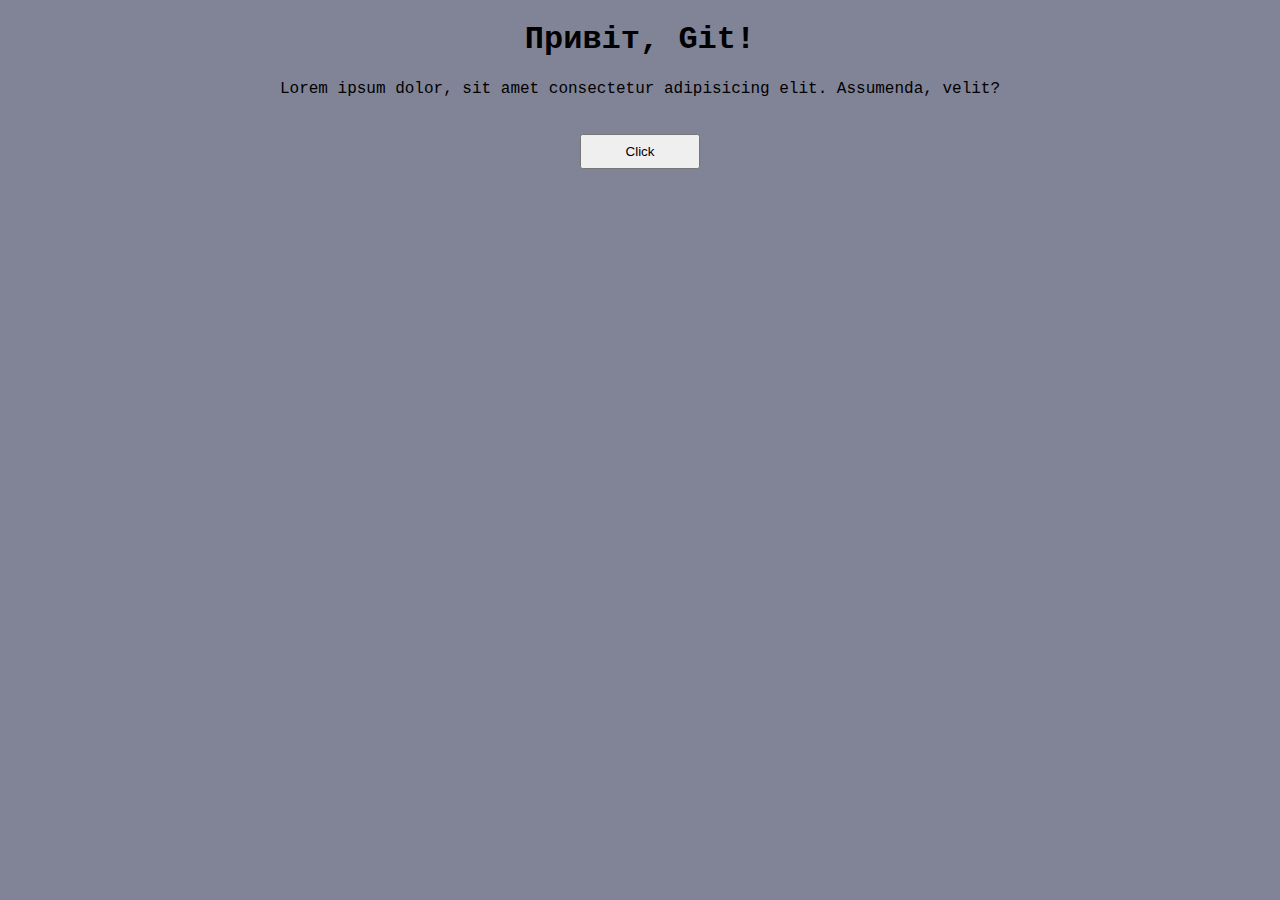
<file: index.html>
<!DOCTYPE html>
<html lang="uk">

<head>
    <meta charset="UTF-8" />
    <title>Git Test</title>
    <link rel="stylesheet" href="./css/style.css">
</head>

<body>
    <h1>Привіт, Git!</h1>

    Lorem ipsum dolor, sit amet consectetur adipisicing elit. Assumenda, velit?

    <br>
    <br>
    <br>

    <button class="btn">Click</button>

    <script src="./scripts/script.js"></script>
</body>

</html>
</file>
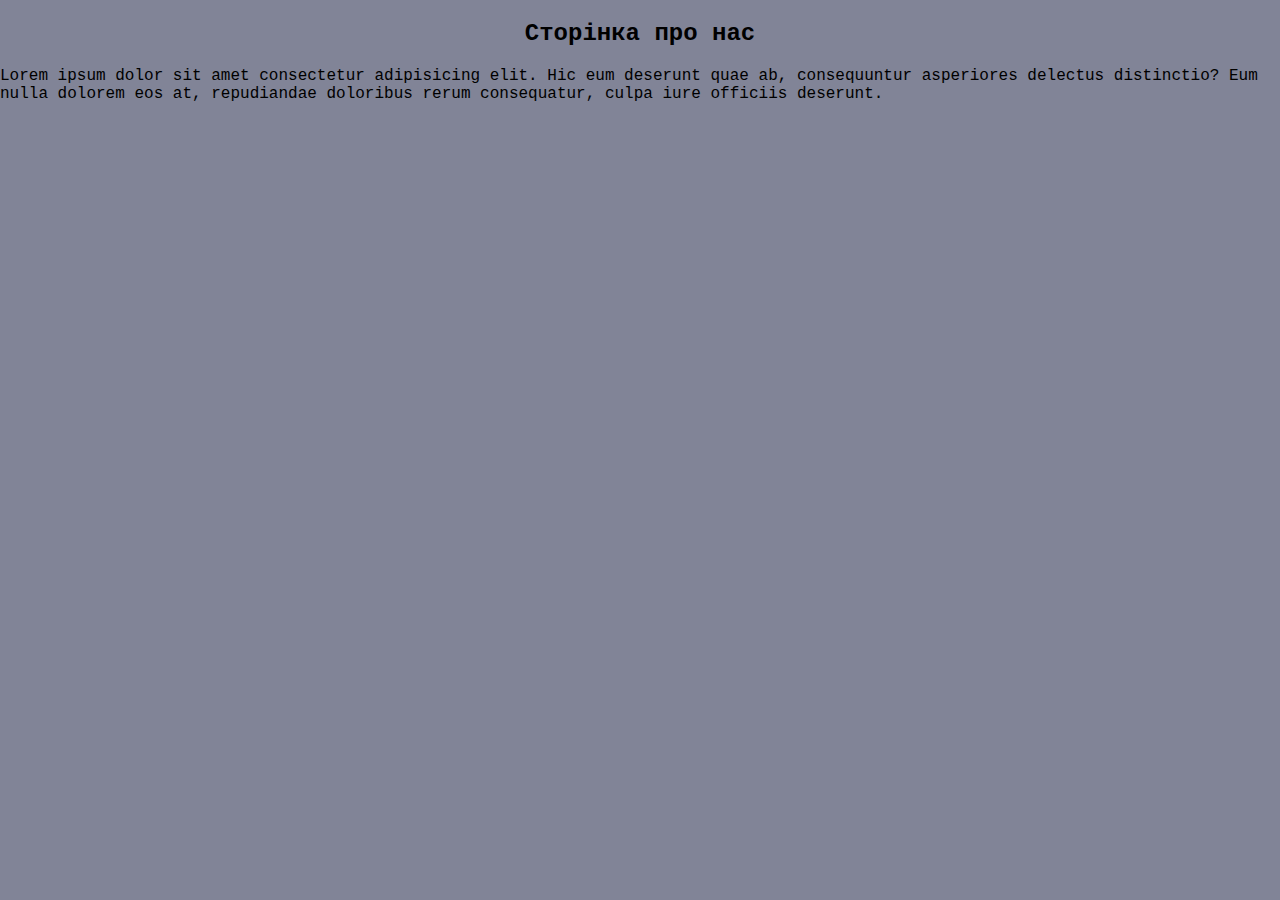
<file: about.html>
<!DOCTYPE html>
<html lang="en">

<head>
    <meta charset="UTF-8">
    <meta name="viewport" content="width=device-width, initial-scale=1.0">
    <title>Document</title>
    <link rel="stylesheet" href="./css/style.css">
</head>

<body>
    <h2>Сторінка про нас</h2>

    Lorem ipsum dolor sit amet consectetur adipisicing elit. Hic eum deserunt quae ab, consequuntur asperiores delectus
    distinctio? Eum nulla dolorem eos at, repudiandae doloribus rerum consequatur, culpa iure officiis deserunt.
</body>

</html>
</file>
<file: css/style.css>
body {
  background-color: rgba(6, 12, 50, 0.504);
  font-family: "Courier New", Courier, monospace;
  display: flex;
  align-items: center;
  flex-direction: column;
  margin: 0 auto;
  justify-content: center;
}

.btn {
  width: 120px;
  padding: 8px 10px;
}
</file>
